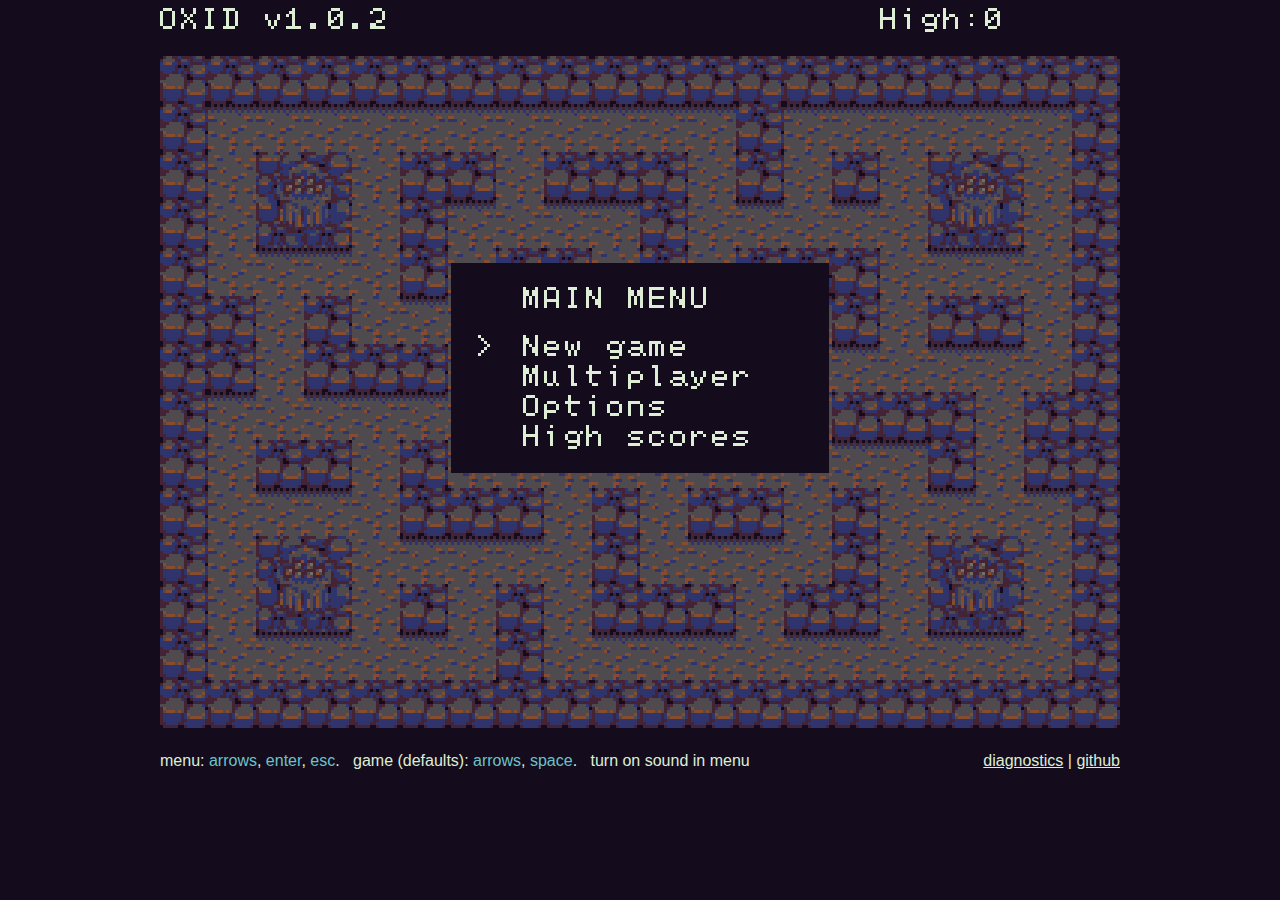
<file: docs/index.html>
<!doctype html>
<html>
    <head>
        <meta charset="utf-8">
        <title>Oxid</title>
        <link rel="stylesheet" href="style.css">
        <link rel="icon" href="data:;base64,iVBORw0KGgo=">
    </head>
    <body>
        <div id="loading-text">
            Loading...
        </div>
        <canvas id="canvasgl" width="320" height="240"></canvas>
        <div class="belowtext">
            <div>
                menu: <span class="key">arrows</span>, <span class="key">enter</span>, <span class="key">esc</span>.
                &nbsp;
                game (defaults): <span class="key">arrows</span>, <span class="key">space</span>.
                &nbsp;
                turn on sound in menu
            </div>
            <div>
                <a href="#" id="diagnostics-toggle">diagnostics</a>
                |
                <a href="https://github.com/dbandstra/oxid">github</a>
            </div>
        </div>
        <table id="diagnostics-table">
            <thead><tr><th>Feature</th><th>Available</th><th>Notes</th></tr></thead>
            <tbody></tbody>
        </table>
        <script src="js/base64js.min.js"></script>
        <script src="js/diagnostics.js"></script>
        <script src="js/storage.js"></script>
        <script src="js/webgl.js"></script>
        <script src="js/oxid.js"></script>
    </body>
</html>
</file>
<file: docs/style.css>
body {
    background: #140C1C;
    color: #DEEED6;
    font-family: sans-serif;
}

#loading-text {
    position: absolute;
    z-index: 1;
    left: 0;
    right: 0;
    top: 110px;
    text-align: center;
    font-size: 24px;
    color: #ccc;
}

#canvasgl {
    display: block;
    margin: 0 auto;
    image-rendering: crisp-edges;
    image-rendering: pixelated;
}

.belowtext {
    max-width: 960px;
    margin: 0 auto;
    margin-top: 1.5em;
    display: flex;
    justify-content: space-between;
}

a {
    color: #DEEED6;
}

.key {
    color: #6DC2CA;
}

#diagnostics-table {
    display: none;
    border: 1px solid #757161;
    border-collapse: collapse;
    width: 100%;
    max-width: 960px;
    margin: 0 auto;
    margin-top: 1.5em;
}
#diagnostics-table th {
    text-align: left;
}
#diagnostics-table th, #diagnostics-table td {
    border: 1px solid #757161;
    padding: 0.25em 0.5em;
}
#diagnostics-table td:nth-child(3) {
    font-family: monospace;
}
</file>
